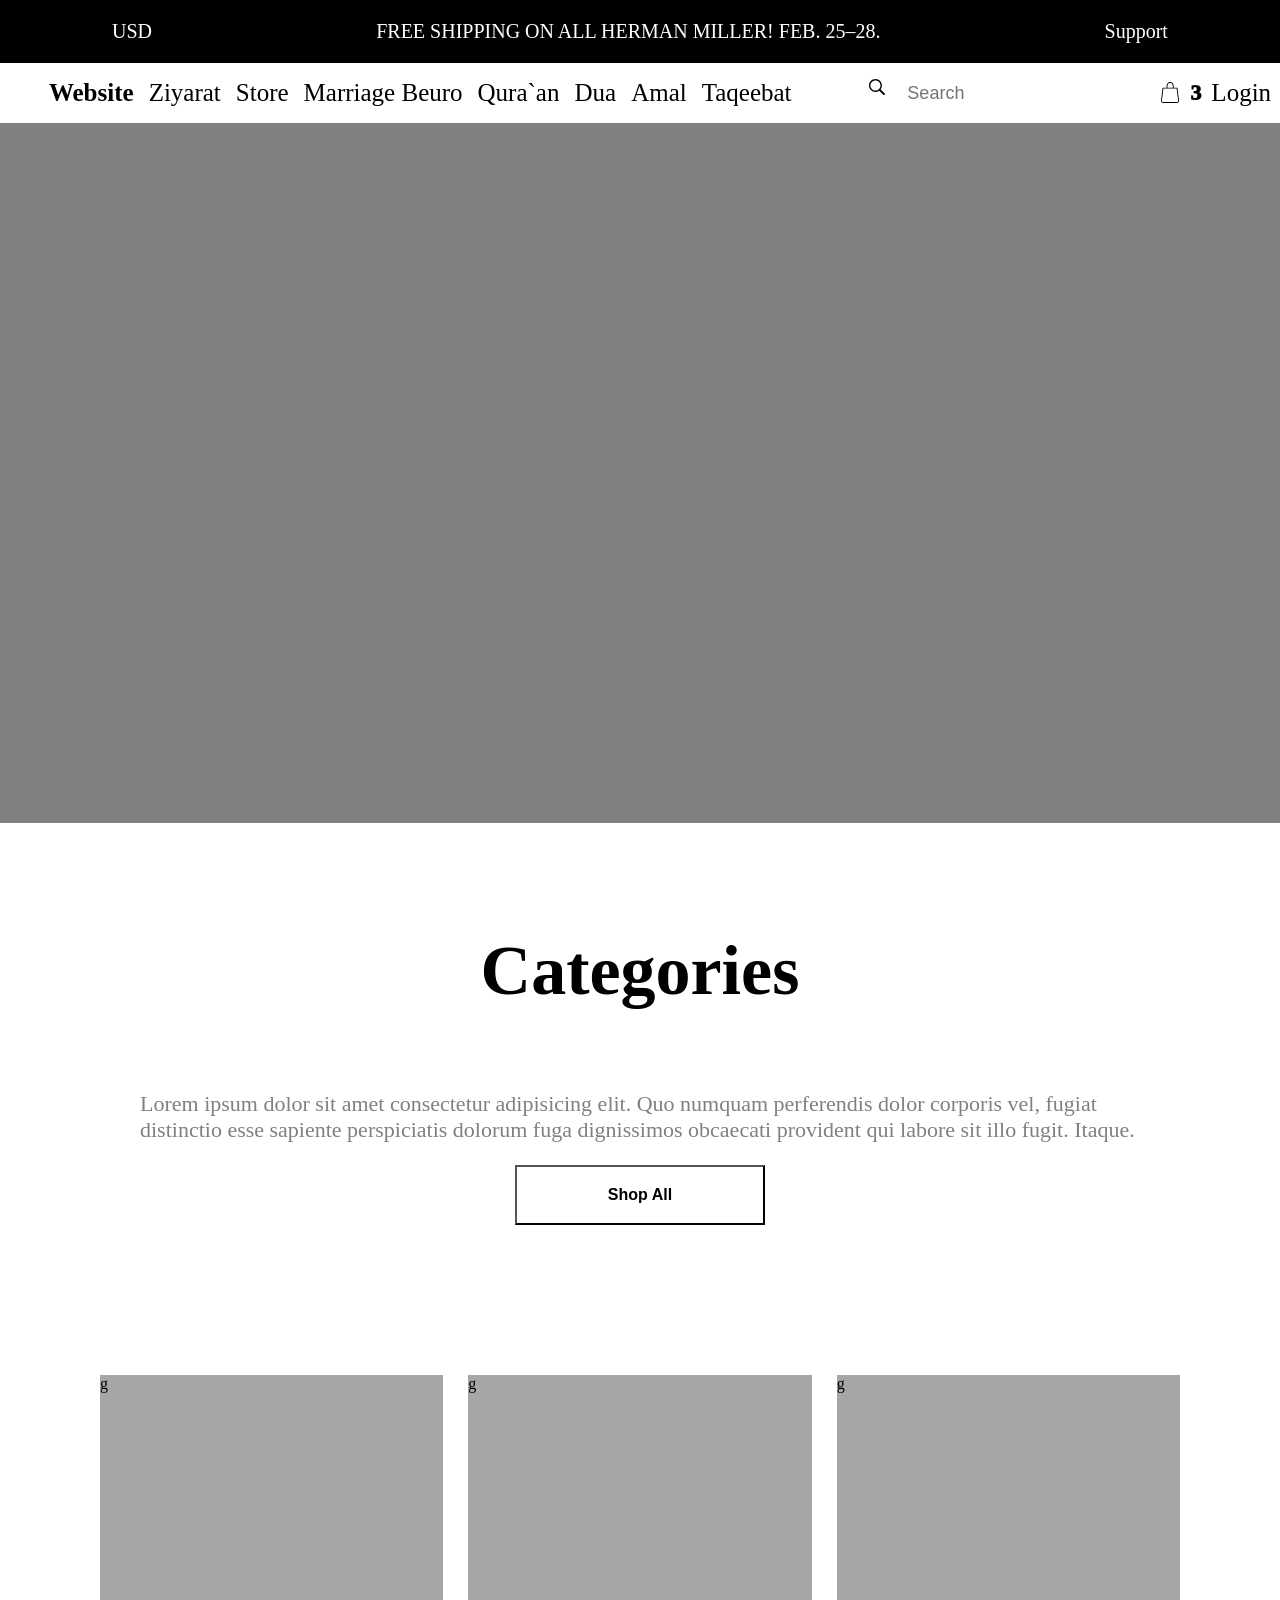
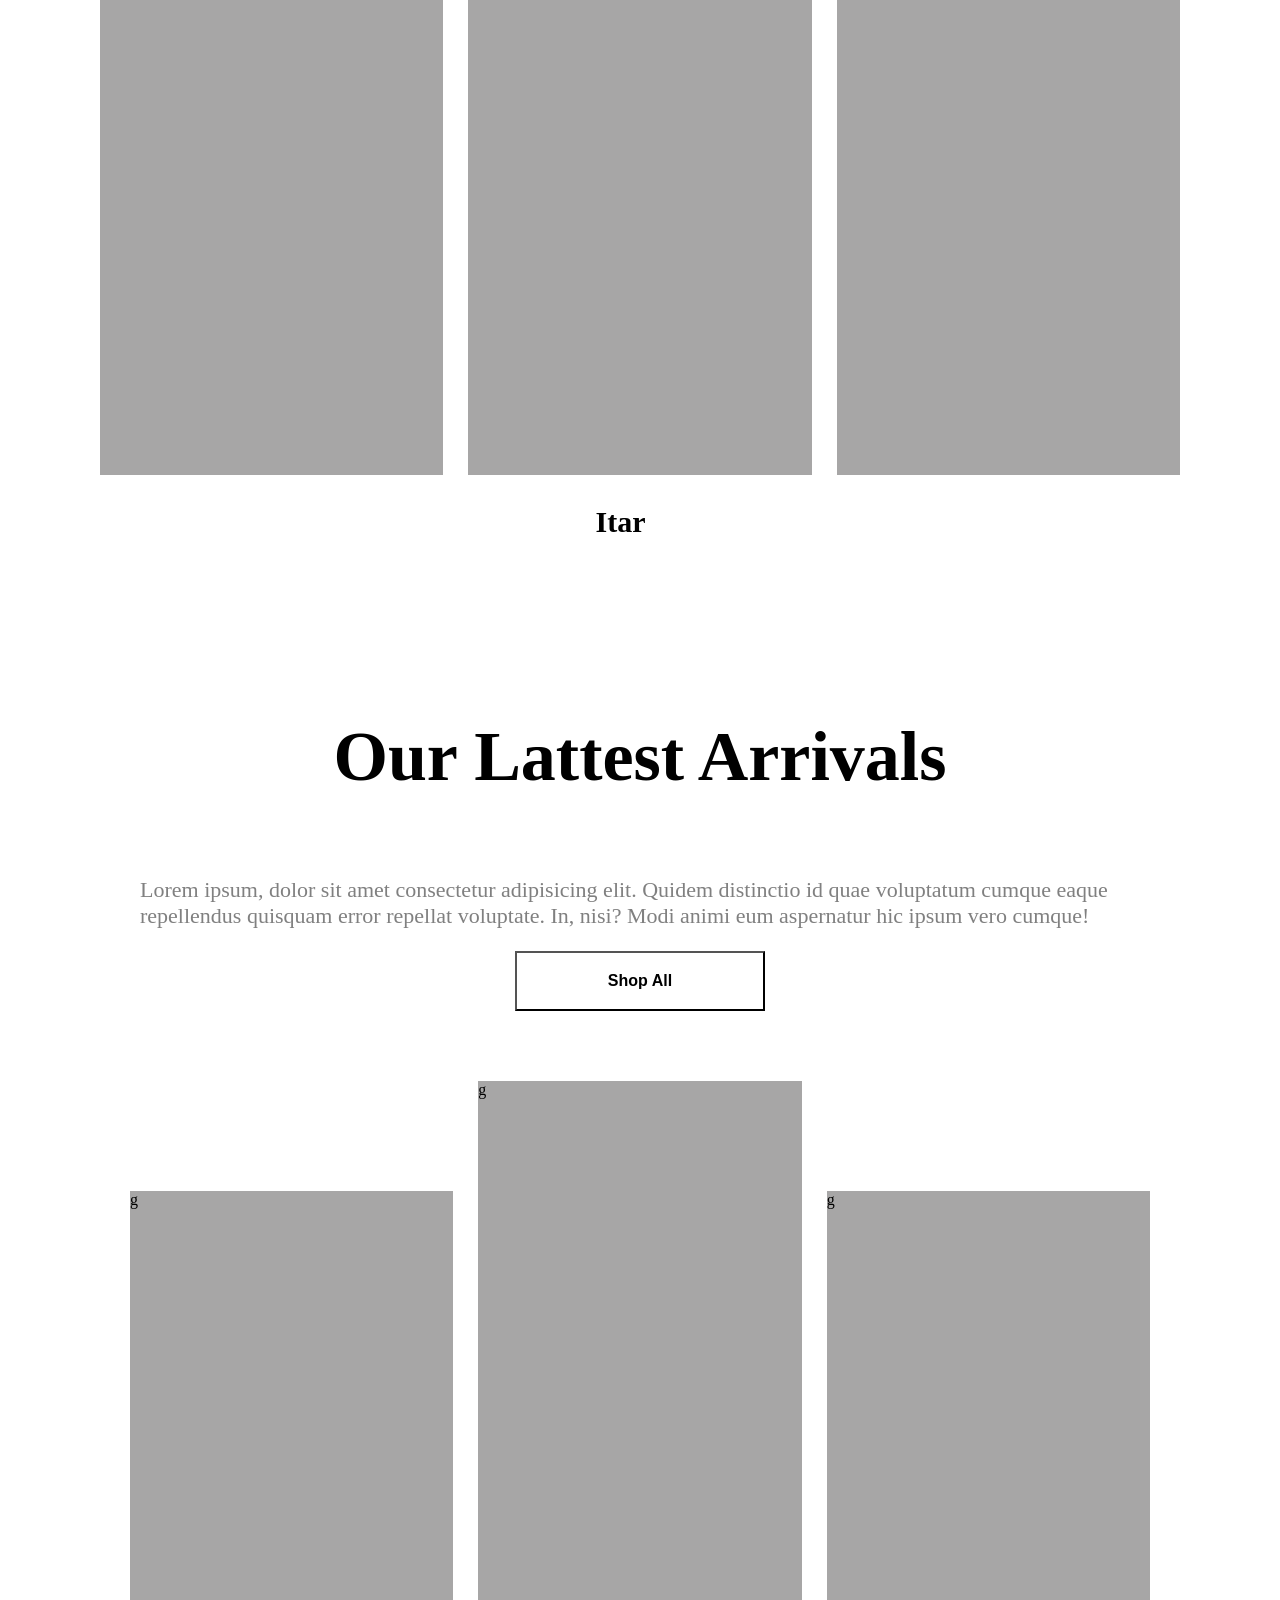
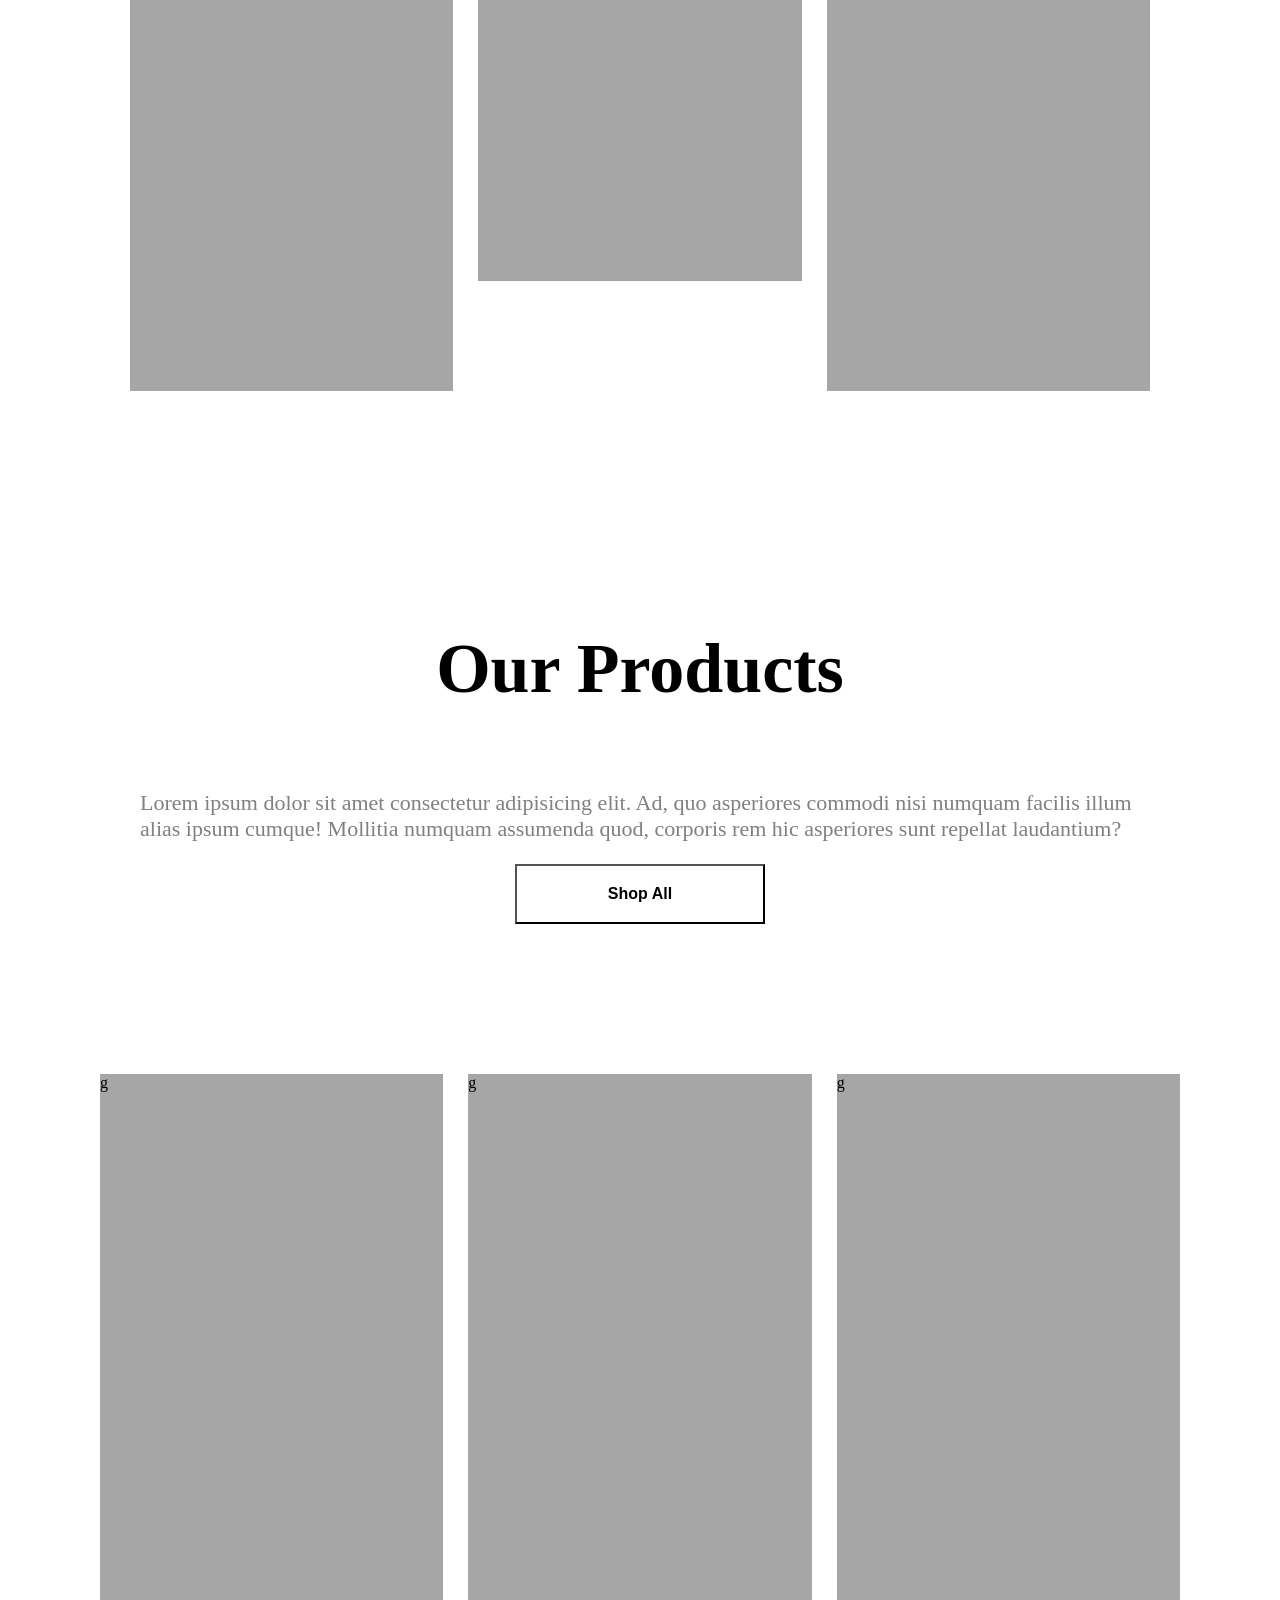
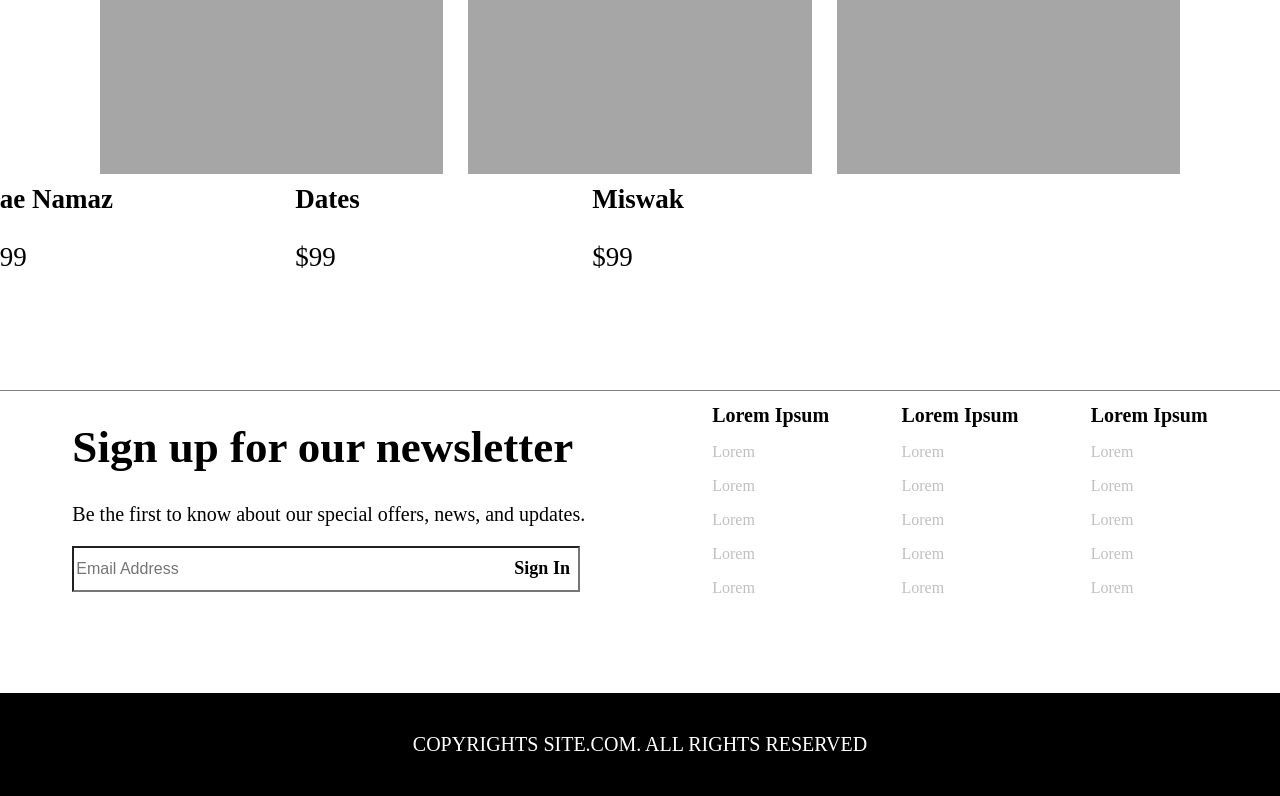
<file: index.html>
<!DOCTYPE html>
<html lang="en">
<head>
    <meta charset="UTF-8">
    <meta name="viewport" content="width=device-width, initial-scale=1.0">
    <title>Document</title>
    <link rel="stylesheet" href="style.css">
</head>
<body>
    <header>
        <div class="head">
            <p>USD</p>
            <p>FREE SHIPPING ON ALL HERMAN MILLER! FEB. 25–28. </p>
            <p>Support</p>
        </div>
        <nav>
            <ul>
                <div class="menu">
                    <a href="index.html"><span style="font-weight: bolder;">Website</span></a>
                    <a href="*">Ziyarat</a>
                    <a href="shop.html">Store</a>
                    <a href="productpage.html">Marriage Beuro</a>
                    <a href="*">Qura`an</a>
                    <a href="*">Dua</a>
                    <a href="*">Amal</a>
                    <a href="*">Taqeebat</a>
                </div>
                <div class="gapnav">
                    <svg width="16" height="16" viewBox="0 0 16 16" fill="none" xmlns="http://www.w3.org/2000/svg">
                        <path fill-rule="evenodd" clip-rule="evenodd" d="M14.9143 16C15.4613 16 15.8485 15.5792 15.8485 15.0405C15.8485 14.788 15.7643 14.5439 15.5792 14.3672L11.6149 10.3945C12.4482 9.30037 12.9448 7.94529 12.9448 6.47238C12.9448 2.91215 10.0326 0 6.47238 0C2.92057 0 0 2.90373 0 6.47238C0 10.0326 2.91215 12.9448 6.47238 12.9448C7.87796 12.9448 9.17412 12.4903 10.2346 11.7328L14.2241 15.7223C14.4093 15.9074 14.6533 16 14.9143 16ZM6.47238 11.5476C3.6949 11.5476 1.39716 9.24987 1.39716 6.47238C1.39716 3.6949 3.6949 1.39716 6.47238 1.39716C9.24987 1.39716 11.5476 3.6949 11.5476 6.47238C11.5476 9.24987 9.24987 11.5476 6.47238 11.5476Z" fill="black"/>
                    </svg>
                    <input type="text" placeholder="Search">

                    <div class="card">
                    <svg width="19" height="22" viewBox="0 0 19 22" fill="none" xmlns="http://www.w3.org/2000/svg">
                        <path d="M18.0178 18.4938L16.4885 6.0293C16.4428 5.8043 16.2635 5.625 16.0385 5.625H12.7531V4.36464C12.7531 1.75428 11.3135 0 9.15313 0C6.99277 0 5.55313 1.75428 5.55313 4.36464V5.625H1.99885C1.77385 5.625 1.59455 5.8043 1.54885 6.0293L0.0195675 18.4938C-0.0700815 19.1231 0.154918 19.7981 0.559207 20.2481C0.963505 20.7438 1.59457 21.0128 2.22385 21.0128H15.7697C16.399 21.0128 17.0301 20.7421 17.4344 20.2481C17.8826 19.7999 18.1076 19.1249 18.018 18.4938H18.0178ZM6.45322 4.4084C6.45322 2.78768 7.17394 0.943757 9.15322 0.943757C11.1325 0.943757 11.8532 2.78948 11.8532 4.4084V5.66876H6.45322V4.4084ZM16.8032 19.6643C16.5325 19.935 16.1739 20.1143 15.8136 20.1143H2.22403C1.81973 20.1143 1.45939 19.935 1.23439 19.6643C1.00939 19.3936 0.874037 18.9893 0.919739 18.585L2.40334 6.56867H15.6324L17.1178 18.6291C17.1635 18.9895 17.0282 19.3938 16.8032 19.6645L16.8032 19.6643Z" fill="black"/>
                    </svg>  
                    <p>3</p>
                    <a href="*">Login</a>
                    </div>

                </div>
            </ul>
        </nav>
    </header>
    <main>
        
    </main>
    <section>
        <div class="secCategories">
            <h1>Categories</h1>
        <p>Lorem ipsum dolor sit amet consectetur adipisicing elit. Quo numquam perferendis dolor corporis vel, fugiat distinctio esse sapiente perspiciatis dolorum fuga dignissimos obcaecati provident qui labore sit illo fugit. Itaque.</p>
        <button>Shop All</button>
        </div>
        <div class="grid1">
            <div class="boxgridf">g</div>
            <div class="boxgrids">g</div>
            <div class="boxgridt">g</div>
        </div>
        <div class="gridalts">
            <label>Food</label>
            <label>Itar</label>
            <label>Tasbeeh</label>
        </div>
        <div class="secArrivals">
            <h1>Our Lattest Arrivals</h1>
            <p>Lorem ipsum, dolor sit amet consectetur adipisicing elit. Quidem distinctio id quae voluptatum cumque eaque repellendus quisquam error repellat voluptate. In, nisi? Modi animi eum aspernatur hic ipsum vero cumque!</p>
            <button>Shop All</button>
        </div>
        <div class="grid2">
            <div class="container">g</div>
            <div class="containertop">g</div>
            <div class="container">g</div>
        </div>
        <div class="secProducts">
            <h1>Our Products</h1>
            <p>Lorem ipsum dolor sit amet consectetur adipisicing elit. Ad, quo asperiores commodi nisi numquam facilis illum alias ipsum cumque! Mollitia numquam assumenda quod, corporis rem hic asperiores sunt repellat laudantium?</p>
            <button>Shop All</button>
        </div>
        <div class="grid3">
            <div class="boxgridf-second">g</div>
            <div class="boxgrids-second">g</div>
            <div class="boxgridt-second">g</div>
        </div>
        <div class="gridalts-second">
            <div class="altfirst">
                <label>Jae Namaz</label>
                <p>$99</p>
            </div>
            <div class="altsecond">
                <label>Dates</label>
                <p>$99</p>
            </div>
            <div class="altthird">
                <label>Miswak</label>
                <p>$99</p>
            </div>
        </div>
    </section>
    <footer>
        <div class="footerlayer">
            <div class="footergridsection">
                <h1>Sign up for our newsletter</h1>
                <p>Be the first to know about our special offers, news, and updates.</p>
                <input type="text" placeholder="Email Address">
                <span class="signin">Sign In</span>
            </div>
            <div class="Loremcolum1">
                <h1>Lorem Ipsum</h1>
                <p>Lorem</p>
                <p>Lorem</p>
                <p>Lorem</p>
                <p>Lorem</p>
                <p>Lorem</p>
            </div>
            <div class="Loremcolum2">
                <h1>Lorem Ipsum</h1>
                <p>Lorem</p>
                <p>Lorem</p>
                <p>Lorem</p>
                <p>Lorem</p>
                <p>Lorem</p>
            </div>
            <div class="Loremcolum3">
                <h1>Lorem Ipsum</h1>
                <p>Lorem</p>
                <p>Lorem</p>
                <p>Lorem</p>
                <p>Lorem</p>
                <p>Lorem</p>
            </div>
        </div>
        <div class="footerendlayer">
            <p>COPYRIGHTS SITE.COM. ALL RIGHTS RESERVED</p>
        </div>
    </footer>
</body>
</html>
</file>
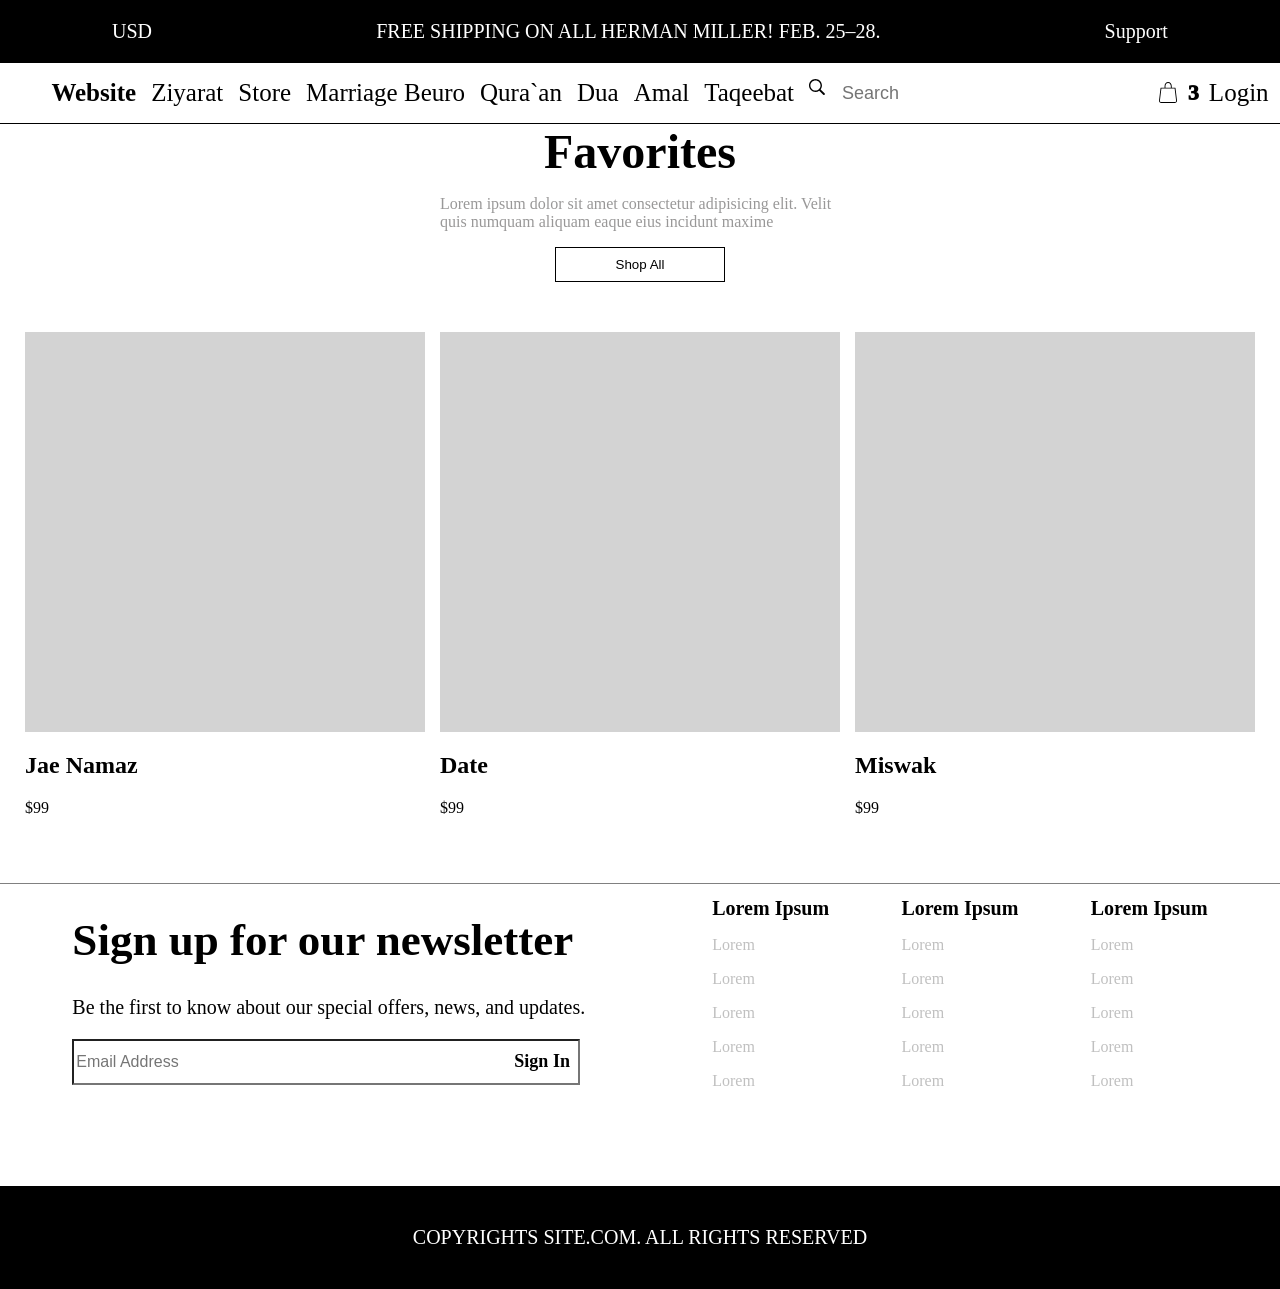
<file: favorites.html>
<!DOCTYPE html>
<html lang="en">
<head>
    <meta charset="UTF-8">
    <meta name="viewport" content="width=device-width, initial-scale=1.0">
    <title>Document</title>
    <link rel="stylesheet" href="favorites.css">
</head>
<body>
    <header>
        <div class="head">
            <p>USD</p>
            <p>FREE SHIPPING ON ALL HERMAN MILLER! FEB. 25–28. </p>
            <p>Support</p>
        </div>
        <nav>
            <ul>
                <div class="menu">
                    <a href="index.html"><span style="font-weight: bolder;">Website</span></a>
                    <a href="*">Ziyarat</a>
                    <a href="shop.html">Store</a>
                    <a href="productpage.html">Marriage Beuro</a>
                    <a href="*">Qura`an</a>
                    <a href="*">Dua</a>
                    <a href="*">Amal</a>
                    <a href="*">Taqeebat</a>
                    <svg width="16" height="16" viewBox="0 0 16 16" fill="none" xmlns="http://www.w3.org/2000/svg">
                        <path fill-rule="evenodd" clip-rule="evenodd" d="M14.9143 16C15.4613 16 15.8485 15.5792 15.8485 15.0405C15.8485 14.788 15.7643 14.5439 15.5792 14.3672L11.6149 10.3945C12.4482 9.30037 12.9448 7.94529 12.9448 6.47238C12.9448 2.91215 10.0326 0 6.47238 0C2.92057 0 0 2.90373 0 6.47238C0 10.0326 2.91215 12.9448 6.47238 12.9448C7.87796 12.9448 9.17412 12.4903 10.2346 11.7328L14.2241 15.7223C14.4093 15.9074 14.6533 16 14.9143 16ZM6.47238 11.5476C3.6949 11.5476 1.39716 9.24987 1.39716 6.47238C1.39716 3.6949 3.6949 1.39716 6.47238 1.39716C9.24987 1.39716 11.5476 3.6949 11.5476 6.47238C11.5476 9.24987 9.24987 11.5476 6.47238 11.5476Z" fill="black"/>
                    </svg>
                    <input type="text" placeholder="Search">
                </div>
                <div class="gapnav">
                    <div class="card">
                    <svg width="19" height="22" viewBox="0 0 19 22" fill="none" xmlns="http://www.w3.org/2000/svg">
                        <path d="M18.0178 18.4938L16.4885 6.0293C16.4428 5.8043 16.2635 5.625 16.0385 5.625H12.7531V4.36464C12.7531 1.75428 11.3135 0 9.15313 0C6.99277 0 5.55313 1.75428 5.55313 4.36464V5.625H1.99885C1.77385 5.625 1.59455 5.8043 1.54885 6.0293L0.0195675 18.4938C-0.0700815 19.1231 0.154918 19.7981 0.559207 20.2481C0.963505 20.7438 1.59457 21.0128 2.22385 21.0128H15.7697C16.399 21.0128 17.0301 20.7421 17.4344 20.2481C17.8826 19.7999 18.1076 19.1249 18.018 18.4938H18.0178ZM6.45322 4.4084C6.45322 2.78768 7.17394 0.943757 9.15322 0.943757C11.1325 0.943757 11.8532 2.78948 11.8532 4.4084V5.66876H6.45322V4.4084ZM16.8032 19.6643C16.5325 19.935 16.1739 20.1143 15.8136 20.1143H2.22403C1.81973 20.1143 1.45939 19.935 1.23439 19.6643C1.00939 19.3936 0.874037 18.9893 0.919739 18.585L2.40334 6.56867H15.6324L17.1178 18.6291C17.1635 18.9895 17.0282 19.3938 16.8032 19.6645L16.8032 19.6643Z" fill="black"/>
                    </svg>  
                    <p>3</p>
                    <a href="*">Login</a>
                    </div>

                </div>
            </ul>
        </nav>
    </header>
    <section>
        <div class="headlabel">
            <h1>Favorites</h1>
             <p>Lorem ipsum dolor sit amet consectetur adipisicing elit. Velit quis numquam aliquam eaque eius incidunt maxime</p>
            <button>Shop All</button>
        </div>
        <div class="content-container">
            <div class="content-block-first">
                <div class="block1"></div>
                <h1>Jae Namaz</h1>
                <p>$99</p>
            </div>
            <div class="content-block-second">
                <div class="block2"></div>
                <h1>Date</h1>
                <p>$99</p>
            </div>
            <div class="conten-block-third">
                <div class="block3"></div>
                <h1>Miswak</h1>
                <p>$99</p>
            </div>
        </div>
    </section>
    <footer>
        <div class="footerlayer">
            <div class="footergridsection">
                <h1>Sign up for our newsletter</h1>
                <p>Be the first to know about our special offers, news, and updates.</p>
                <input type="text" placeholder="Email Address">
                <span class="signin">Sign In</span>
            </div>
            <div class="Loremcolum1">
                <h1>Lorem Ipsum</h1>
                <p>Lorem</p>
                <p>Lorem</p>
                <p>Lorem</p>
                <p>Lorem</p>
                <p>Lorem</p>
            </div>
            <div class="Loremcolum2">
                <h1>Lorem Ipsum</h1>
                <p>Lorem</p>
                <p>Lorem</p>
                <p>Lorem</p>
                <p>Lorem</p>
                <p>Lorem</p>
            </div>
            <div class="Loremcolum3">
                <h1>Lorem Ipsum</h1>
                <p>Lorem</p>
                <p>Lorem</p>
                <p>Lorem</p>
                <p>Lorem</p>
                <p>Lorem</p>
            </div>
        </div>
        <div class="footerendlayer">
            <p>COPYRIGHTS SITE.COM. ALL RIGHTS RESERVED</p>
        </div>
    </footer>
</body>
</html>
</file>
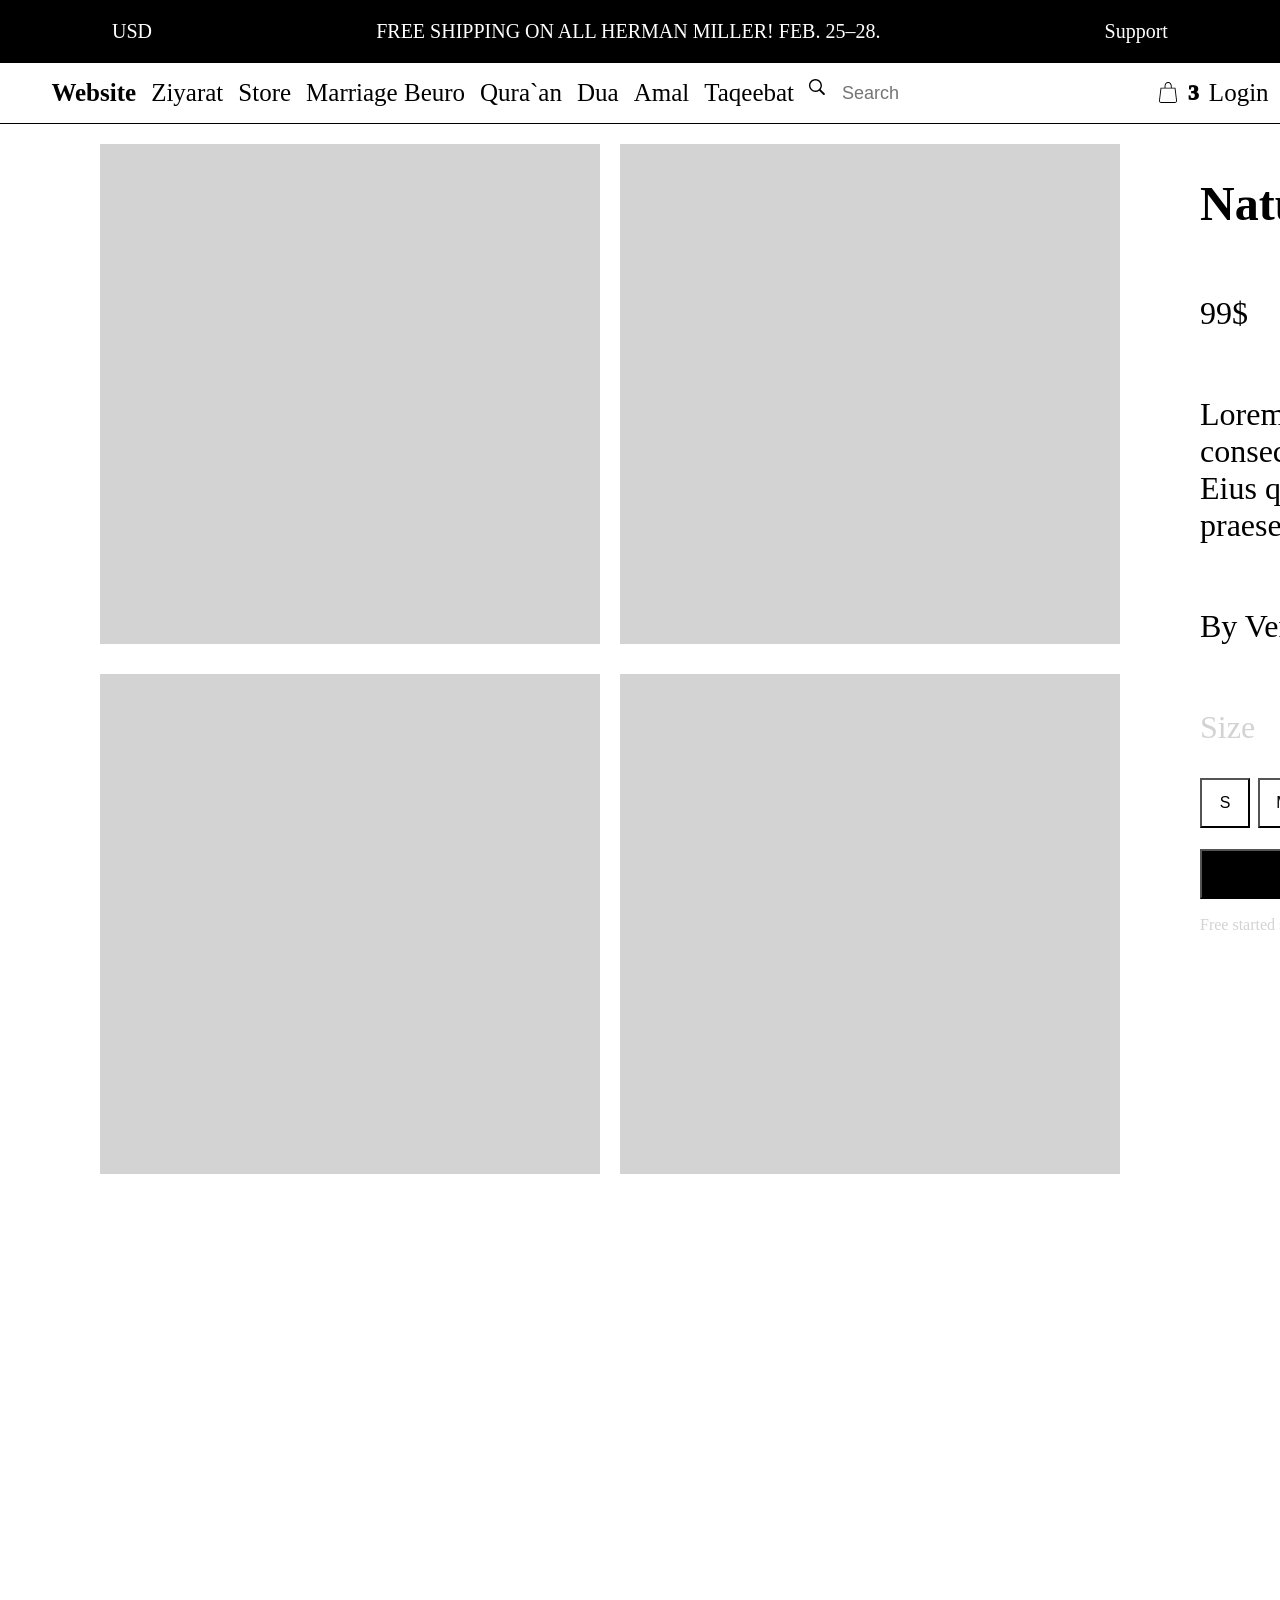
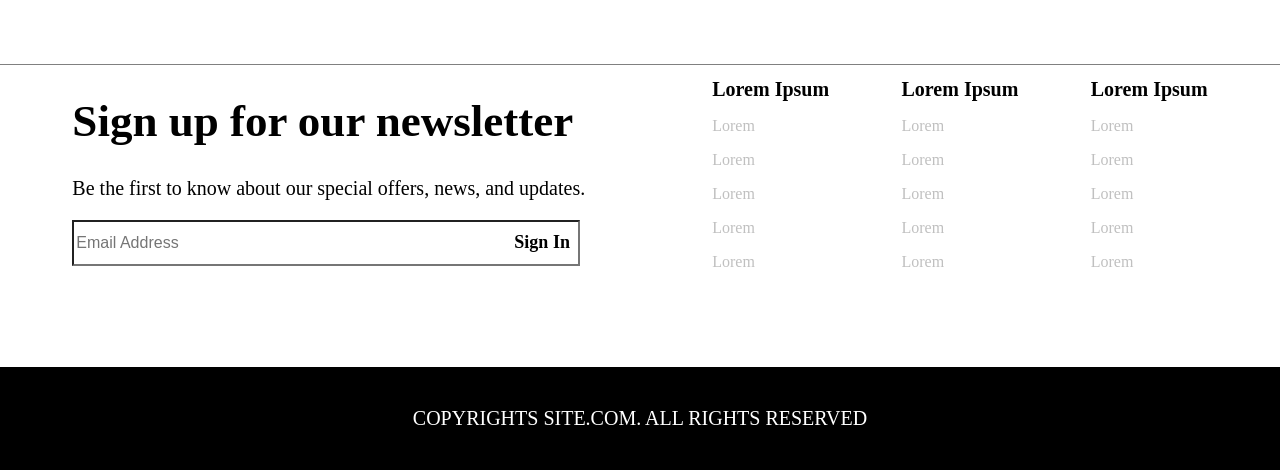
<file: productpage.html>
<!DOCTYPE html>
<html lang="en">
<head>
    <meta charset="UTF-8">
    <meta name="viewport" content="width=device-width, initial-scale=1.0">
    <title>Document</title>
    <link rel="stylesheet" href="productpage.css">
</head>
<body>
    <header>
        <div class="head">
            <p>USD</p>
            <p>FREE SHIPPING ON ALL HERMAN MILLER! FEB. 25–28. </p>
            <p>Support</p>
        </div>
        <nav>
            <ul>
                <div class="menu">
                    <a href="index.html"><span style="font-weight: bolder;">Website</span></a>
                    <a href="*">Ziyarat</a>
                    <a href="shop.html">Store</a>
                    <a href="productpage.html">Marriage Beuro</a>
                    <a href="*">Qura`an</a>
                    <a href="*">Dua</a>
                    <a href="*">Amal</a>
                    <a href="*">Taqeebat</a>
                    <svg width="16" height="16" viewBox="0 0 16 16" fill="none" xmlns="http://www.w3.org/2000/svg">
                        <path fill-rule="evenodd" clip-rule="evenodd" d="M14.9143 16C15.4613 16 15.8485 15.5792 15.8485 15.0405C15.8485 14.788 15.7643 14.5439 15.5792 14.3672L11.6149 10.3945C12.4482 9.30037 12.9448 7.94529 12.9448 6.47238C12.9448 2.91215 10.0326 0 6.47238 0C2.92057 0 0 2.90373 0 6.47238C0 10.0326 2.91215 12.9448 6.47238 12.9448C7.87796 12.9448 9.17412 12.4903 10.2346 11.7328L14.2241 15.7223C14.4093 15.9074 14.6533 16 14.9143 16ZM6.47238 11.5476C3.6949 11.5476 1.39716 9.24987 1.39716 6.47238C1.39716 3.6949 3.6949 1.39716 6.47238 1.39716C9.24987 1.39716 11.5476 3.6949 11.5476 6.47238C11.5476 9.24987 9.24987 11.5476 6.47238 11.5476Z" fill="black"/>
                    </svg>
                    <input type="text" placeholder="Search">
                </div>
                <div class="gapnav">
                    <div class="card">
                    <svg width="19" height="22" viewBox="0 0 19 22" fill="none" xmlns="http://www.w3.org/2000/svg">
                        <path d="M18.0178 18.4938L16.4885 6.0293C16.4428 5.8043 16.2635 5.625 16.0385 5.625H12.7531V4.36464C12.7531 1.75428 11.3135 0 9.15313 0C6.99277 0 5.55313 1.75428 5.55313 4.36464V5.625H1.99885C1.77385 5.625 1.59455 5.8043 1.54885 6.0293L0.0195675 18.4938C-0.0700815 19.1231 0.154918 19.7981 0.559207 20.2481C0.963505 20.7438 1.59457 21.0128 2.22385 21.0128H15.7697C16.399 21.0128 17.0301 20.7421 17.4344 20.2481C17.8826 19.7999 18.1076 19.1249 18.018 18.4938H18.0178ZM6.45322 4.4084C6.45322 2.78768 7.17394 0.943757 9.15322 0.943757C11.1325 0.943757 11.8532 2.78948 11.8532 4.4084V5.66876H6.45322V4.4084ZM16.8032 19.6643C16.5325 19.935 16.1739 20.1143 15.8136 20.1143H2.22403C1.81973 20.1143 1.45939 19.935 1.23439 19.6643C1.00939 19.3936 0.874037 18.9893 0.919739 18.585L2.40334 6.56867H15.6324L17.1178 18.6291C17.1635 18.9895 17.0282 19.3938 16.8032 19.6645L16.8032 19.6643Z" fill="black"/>
                    </svg>  
                    <p>3</p>
                    <a href="*">Login</a>
                    </div>

                </div>
            </ul>
        </nav>
    </header>
    <main>
        <div class="content-container">
            <div class="content-section-first">
                <div class="contentblock1"></div>
                <div class="contentblock2"></div>
                <div class="contentblock3"></div>
                <div class="contentblock4"></div>
            </div>
            <div class="content-section-second">
                <div class="contentsecondlabel">
                    <h1>Natural Honey Bottle</h1>
                    <svg width="29" height="26" viewBox="0 0 29 26" fill="none" xmlns="http://www.w3.org/2000/svg">
                        <path d="M7.31834 7.61032e-05C5.44357 7.61032e-05 3.5688 0.757112 2.14083 2.25633C-0.715093 5.25475 -0.712129 10.0729 2.14083 13.0745L14.1583 25.7213C14.2296 25.7985 14.3305 25.843 14.4374 25.843C14.5428 25.843 14.6437 25.7985 14.7165 25.7213C18.7274 21.5102 22.7352 17.2975 26.7457 13.0863C29.6017 10.0879 29.6017 5.26669 26.7457 2.26811C23.8898 -0.730474 19.2468 -0.730322 16.3907 2.26811L14.4432 4.29875L12.4957 2.25625C11.0678 0.757036 9.19301 0 7.31824 0L7.31834 7.61032e-05ZM7.31834 0.74822C8.98825 0.74822 10.6626 1.4266 11.9498 2.77886L14.1704 5.11822C14.2417 5.19541 14.3426 5.23994 14.4495 5.23994C14.5549 5.23994 14.6558 5.19541 14.7285 5.11822L16.9373 2.79072C19.5127 0.086184 23.6124 0.086184 26.188 2.79072C28.7634 5.49526 28.7634 9.85948 26.188 12.5639C22.2721 16.6755 18.3593 20.7902 14.4437 24.9022L2.69946 12.5522C0.127048 9.84466 0.124084 5.48226 2.69946 2.77894C3.9864 1.42667 5.6489 0.748296 7.31874 0.748296L7.31834 0.74822Z" fill="black"/>
                    </svg>
                    <svg width="32" height="32" viewBox="0 0 32 32" fill="none" xmlns="http://www.w3.org/2000/svg">
                        <path d="M28.2563 15.4569C27.9551 15.4569 27.7126 15.7006 27.7126 16.0006V27.7133H4.28762V4.28829H16.0003C16.3015 4.28829 16.544 4.04454 16.544 3.74455C16.544 3.4433 16.3003 3.20081 16.0003 3.20081H3.74394C3.44269 3.20081 3.2002 3.44456 3.2002 3.74455V28.2572C3.2002 28.5584 3.44395 28.8009 3.74394 28.8009H28.2566C28.5578 28.8009 28.8003 28.5572 28.8003 28.2572V16.0009C28.8003 15.6996 28.5566 15.4571 28.2566 15.4571L28.2563 15.4569Z" fill="black"/>
                        <path d="M28.4637 3.24132C28.3962 3.21632 28.3262 3.20007 28.2562 3.20007H20.9026C20.6013 3.20007 20.3589 3.44382 20.3589 3.74382C20.3589 4.04507 20.6026 4.28756 20.9026 4.28756H26.9413L15.6162 15.6162C15.405 15.8275 15.405 16.1725 15.6162 16.3875C15.7212 16.4925 15.8625 16.5475 15.9999 16.5475C16.1374 16.5475 16.2787 16.4925 16.3837 16.3875L27.7123 5.05883V11.0975C27.7123 11.3988 27.9561 11.6413 28.2561 11.6413C28.5573 11.6413 28.7998 11.3975 28.7998 11.0975V3.74395C28.7998 3.67395 28.7836 3.60269 28.7586 3.53644C28.7036 3.40519 28.5948 3.29644 28.4636 3.24144L28.4637 3.24132Z" fill="black"/>
                    </svg>
                </div>
                <div class="salecard1">
                    <p>99$</p>
                </div>
                <div class="salecard2">
                    <p>Lorem ipsum dolor, sit amet consectetur adipisicing elit. Eius quibusdam non similique praesentium</p>
                </div>
                <div class="salecard3">
                    <p>By Vendor Name</p>
                </div>
                <div class="sizebuttons">
                    <p>Size</p>
                    <button>S</button>
                    <button>M</button>
                    <button>L</button>
                </div>
                <div class="addtocart">
                    <button>Add to Cart - 188$</button>
                    <label>- 1 +</label>
                    <span class="signin">Quanity</span>
                </div>
                <div class="lastlabel">
                    <p>Free started shipping</p>
                    <p><span style="text-decoration:underline;">Free Returns</span></p>
                </div>
            </div>
        </div>
    </main>
    <footer>
        <div class="footerlayer">
            <div class="footergridsection">
                <h1>Sign up for our newsletter</h1>
                <p>Be the first to know about our special offers, news, and updates.</p>
                <input type="text" placeholder="Email Address">
                <span class="signin">Sign In</span>
            </div>
            <div class="Loremcolum1">
                <h1>Lorem Ipsum</h1>
                <p>Lorem</p>
                <p>Lorem</p>
                <p>Lorem</p>
                <p>Lorem</p>
                <p>Lorem</p>
            </div>
            <div class="Loremcolum2">
                <h1>Lorem Ipsum</h1>
                <p>Lorem</p>
                <p>Lorem</p>
                <p>Lorem</p>
                <p>Lorem</p>
                <p>Lorem</p>
            </div>
            <div class="Loremcolum3">
                <h1>Lorem Ipsum</h1>
                <p>Lorem</p>
                <p>Lorem</p>
                <p>Lorem</p>
                <p>Lorem</p>
                <p>Lorem</p>
            </div>
        </div>
        <div class="footerendlayer">
            <p>COPYRIGHTS SITE.COM. ALL RIGHTS RESERVED</p>
        </div>
    </footer>
</body>
</html>
</file>
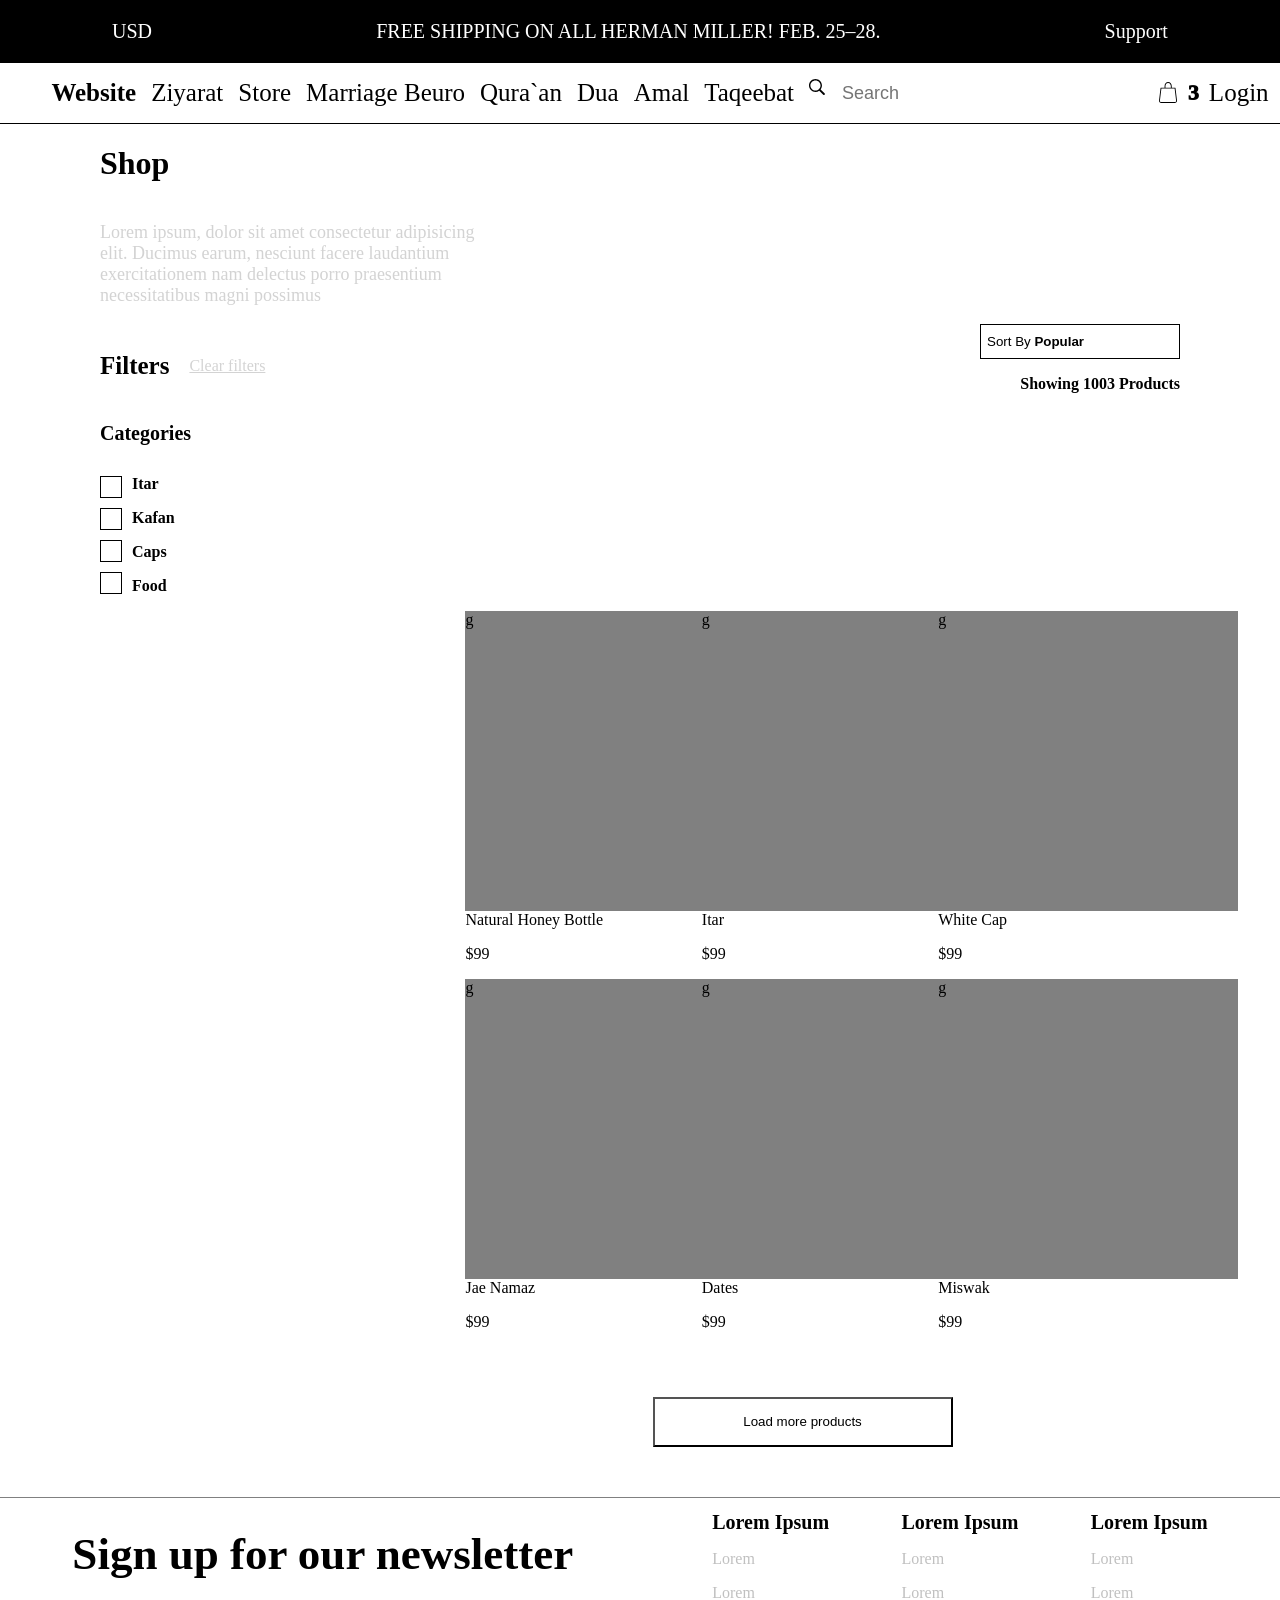
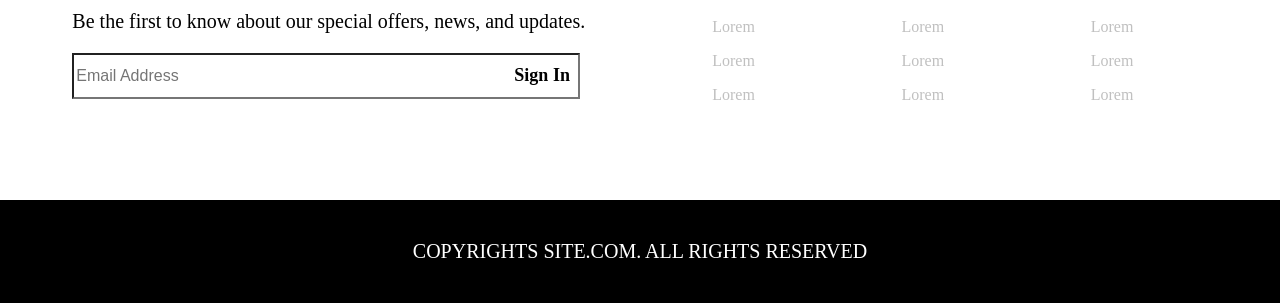
<file: shop.html>
<!DOCTYPE html>
<html lang="en">
<head>
    <meta charset="UTF-8">
    <meta http-equiv="X-UA-Compatible" content="IE=edge">
    <meta name="viewport" content="width=device-width, initial-scale=1.0">
    <title>Document</title>
    <link rel="stylesheet" href="shop.css">
</head>
<body>
    <header>
        <div class="head">
            <p>USD</p>
            <p>FREE SHIPPING ON ALL HERMAN MILLER! FEB. 25–28. </p>
            <p>Support</p>
        </div>
        <nav>
            <ul>
                <div class="menu">
                    <a href="index.html"><span style="font-weight: bolder;">Website</span></a>
                    <a href="*">Ziyarat</a>
                    <a href="shop.html">Store</a>
                    <a href="productpage.html">Marriage Beuro</a>
                    <a href="*">Qura`an</a>
                    <a href="*">Dua</a>
                    <a href="*">Amal</a>
                    <a href="*">Taqeebat</a>
                    <svg width="16" height="16" viewBox="0 0 16 16" fill="none" xmlns="http://www.w3.org/2000/svg">
                        <path fill-rule="evenodd" clip-rule="evenodd" d="M14.9143 16C15.4613 16 15.8485 15.5792 15.8485 15.0405C15.8485 14.788 15.7643 14.5439 15.5792 14.3672L11.6149 10.3945C12.4482 9.30037 12.9448 7.94529 12.9448 6.47238C12.9448 2.91215 10.0326 0 6.47238 0C2.92057 0 0 2.90373 0 6.47238C0 10.0326 2.91215 12.9448 6.47238 12.9448C7.87796 12.9448 9.17412 12.4903 10.2346 11.7328L14.2241 15.7223C14.4093 15.9074 14.6533 16 14.9143 16ZM6.47238 11.5476C3.6949 11.5476 1.39716 9.24987 1.39716 6.47238C1.39716 3.6949 3.6949 1.39716 6.47238 1.39716C9.24987 1.39716 11.5476 3.6949 11.5476 6.47238C11.5476 9.24987 9.24987 11.5476 6.47238 11.5476Z" fill="black"/>
                    </svg>
                    <input type="text" placeholder="Search">
                </div>
                <div class="gapnav">
                    <div class="card">
                    <svg width="19" height="22" viewBox="0 0 19 22" fill="none" xmlns="http://www.w3.org/2000/svg">
                        <path d="M18.0178 18.4938L16.4885 6.0293C16.4428 5.8043 16.2635 5.625 16.0385 5.625H12.7531V4.36464C12.7531 1.75428 11.3135 0 9.15313 0C6.99277 0 5.55313 1.75428 5.55313 4.36464V5.625H1.99885C1.77385 5.625 1.59455 5.8043 1.54885 6.0293L0.0195675 18.4938C-0.0700815 19.1231 0.154918 19.7981 0.559207 20.2481C0.963505 20.7438 1.59457 21.0128 2.22385 21.0128H15.7697C16.399 21.0128 17.0301 20.7421 17.4344 20.2481C17.8826 19.7999 18.1076 19.1249 18.018 18.4938H18.0178ZM6.45322 4.4084C6.45322 2.78768 7.17394 0.943757 9.15322 0.943757C11.1325 0.943757 11.8532 2.78948 11.8532 4.4084V5.66876H6.45322V4.4084ZM16.8032 19.6643C16.5325 19.935 16.1739 20.1143 15.8136 20.1143H2.22403C1.81973 20.1143 1.45939 19.935 1.23439 19.6643C1.00939 19.3936 0.874037 18.9893 0.919739 18.585L2.40334 6.56867H15.6324L17.1178 18.6291C17.1635 18.9895 17.0282 19.3938 16.8032 19.6645L16.8032 19.6643Z" fill="black"/>
                    </svg>  
                    <p>3</p>
                    <a href="*">Login</a>
                    </div>

                </div>
            </ul>
        </nav>
    </header>
    <main>
        <div class="shophat">
            <h1>Shop</h1>
            <p>Lorem ipsum, dolor sit amet consectetur adipisicing elit. Ducimus earum, nesciunt facere laudantium exercitationem nam delectus porro praesentium necessitatibus magni possimus</p>
        </div>
        <div class="filters">
            <div class="filterlabel">
                <h1>Filters</h1>
                <p>Clear filters</p>
            </div>
            <div class="sortbutton">
                <button>Sort By <span style="font-weight:bolder;">Popular</button>
                    <p>Showing 1003 Products</p>
            </div>
        </div>
        <div class="categorieslabel"><h1>Categories</h1></div>
        <div class="categories">
            <div class="square-container">
                <div class="micro-square1"></div>
                <div class="micro-square2"></div>
                <div class="micro-square3"></div>
                <div class="micro-square4"></div>
            </div>
            <div class="labelcontainer">
                <p>Itar</p>
                <p>Kafan</p>
                <p>Caps</p>
                <p>Food</p>
            </div>
        </div>
        <div class="shopcontent">
            <div class="content1">
                <div class="contentsquare1">g</div>
                <label>Natural Honey Bottle</label>
                <p>$99</p>
            </div>
            <div class="content2">
                <div class="contentsquare2">g</div>
                <label>Itar</label>
                <p>$99</p>
            </div>
            <div class="content3">
                <div class="contentsquare3">g</div>
                <label>White Cap</label>
                <p>$99</p>
            </div>
            <div class="content4">
                <div class="contentsquare4">g</div>
                <label>Jae Namaz</label>
                <p>$99</p>
            </div>
            <div class="content5">
                <div class="contentsquare5">g</div>
                <label>Dates</label>
                <p>$99</p>
            </div>
            <div class="content6">
                <div class="contentsquare6">g</div>
                <label>Miswak</label>
                <p>$99</p>
            </div>
        </div>
        <div class="finalbutton">
            <button>Load more products</button>
        </div>
    </main>
    <footer>
        <div class="footerlayer">
            <div class="footergridsection">
                <h1>Sign up for our newsletter</h1>
                <p>Be the first to know about our special offers, news, and updates.</p>
                <input type="text" placeholder="Email Address">
                <span class="signin">Sign In</span>
            </div>
            <div class="Loremcolum1">
                <h1>Lorem Ipsum</h1>
                <p>Lorem</p>
                <p>Lorem</p>
                <p>Lorem</p>
                <p>Lorem</p>
                <p>Lorem</p>
            </div>
            <div class="Loremcolum2">
                <h1>Lorem Ipsum</h1>
                <p>Lorem</p>
                <p>Lorem</p>
                <p>Lorem</p>
                <p>Lorem</p>
                <p>Lorem</p>
            </div>
            <div class="Loremcolum3">
                <h1>Lorem Ipsum</h1>
                <p>Lorem</p>
                <p>Lorem</p>
                <p>Lorem</p>
                <p>Lorem</p>
                <p>Lorem</p>
            </div>
        </div>
        <div class="footerendlayer">
            <p>COPYRIGHTS SITE.COM. ALL RIGHTS RESERVED</p>
        </div>
    </footer>
</body>
</html>
</file>
<file: style.css>
body {
    margin: 0;
}

.head {
    display: flex;
    justify-content: space-around;
    background-color: black;
    color: white;
}

.head p {
    font-size: 20px;
}

nav ul{
    display: flex;
    justify-content: space-around;
    gap: 60px;
}
.menu {
    display: flex;
    gap: 15px;
}

.card {
    display: flex;
    align-items: center;
    gap: 10px;
}

.card p {
 font-weight: 1000;
 font-size: 22px;
 margin: 0;
}

nav a {
    text-decoration: none;
    color: black;
    font-size: 25px;
}

.gapnav {
    display: flex;
    gap: 20px;
}

.gapnav input {
    border: none;
    font-size: 18px;
}

main {
    background-color: grey;
    padding: 350px;
}

.secCategories {
    display: flex;
    flex-direction: column;
    align-items: center;
    flex-wrap: wrap;
    padding: 50px;
}

.secCategories h1 {
    font-weight: 900;
    font-size: 70px;
}

.secCategories p {
    max-width: 1000px;
    font-size: 22px;
    color: grey;
}

.secCategories button {
    width: 250px;
    height: 60px;
    background-color: white;
    font-size: 16px;
    font-weight: bolder;
}

.grid1 {
    display: flex;
    justify-content: center;
    padding: 100px;
    gap: 25px;
}

.boxgridf {
    background-color: rgb(167, 166, 166);
    width: 700px;
    height: 700px;
}

.boxgrids {
    background-color: rgb(167, 166, 166);
    width: 700px;
    height: 700px;
}

.boxgridt {
    background-color: rgb(167, 166, 166);
    width: 700px;
    height: 700px;
}

.gridalts {
    position: relative;
    bottom: 70px;
    display: flex;
    justify-content: center;
    gap: 650px;
}

.gridalts label {
    font-weight: bolder;
    font-size: 30px;
}

.secArrivals {
    display: flex;
    flex-direction: column;
    align-items: center;
    flex-wrap: wrap;
    padding: 50px;
}

.secArrivals h1 {
    font-weight: 900;
    font-size: 70px;
}

.secArrivals p {
    max-width: 1000px;
    font-size: 22px;
    color: grey;
}

.secArrivals button {
    width: 250px;
    height: 60px;
    background-color: white;
    font-size: 16px;
    font-weight: bolder;
}

.grid2 {
    display: flex;
    justify-content: center;
    padding: 130px;
    gap: 25px;
}

.container {
    background-color: rgb(167, 166, 166);
    width: 600px;
    height: 800px;
}

.containertop {
    background-color: rgb(167, 166, 166);
    width: 600px;
    height: 800px;
    transform: translateY(-110px);
}

.secProducts {
    display: flex;
    flex-direction: column;
    align-items: center;
    flex-wrap: wrap;
    padding: 50px;
}

.secProducts h1 {
    font-weight: 900;
    font-size: 70px;
}

.secProducts p {
    max-width: 1000px;
    font-size: 22px;
    color: grey;
}

.secProducts button {
    width: 250px;
    height: 60px;
    background-color: white;
    font-size: 16px;
    font-weight: bolder;
}

.grid3 {
    display: flex;
    justify-content: center;
    padding: 100px;
    gap: 25px;
}

.boxgridf-second {
    background-color: rgb(167, 166, 166);
    width: 700px;
    height: 700px;
}

.boxgrids-second {
    background-color: rgb(167, 166, 166);
    width: 700px;
    height: 700px;
}

.boxgridt-second {
    background-color: rgb(167, 166, 166);
    width: 700px;
    height: 700px;
}

.gridalts-second {
    display: flex;
    justify-content: space-around;
}

.gridalts-second label {
    font-size: 27px;
    font-weight: bolder;
}

.gridalts-second p {
    font-size: 27px;
}

.altfirst {
    position: relative;
    right: 180px;
    bottom: 90px;
}

.altsecond {
    position: relative;
    right: 330px;
    bottom: 90px;
}

.altthird {
    position: relative;
    right: 430px;
    bottom: 90px;
}

.footer {
    margin: auto;
}

.footerlayer {
    padding-bottom: 80px;
    display: flex;
    justify-content: space-evenly;
    border-top: 1px solid grey;
}

.footergridsection h1 {
    font-size: 45px;
}

.footergridsection p {
    font-size: 20px;
}

.footergridsection input {
  flex: 1;
  outline: none;
  background: transparent;
  font-size: 16px;
  width: 500px;
  height: 40px;
}

.signin {
  color: black;
  font-weight: bolder;
  font-size: 18px;
  cursor: pointer;
  white-space: nowrap;
  position: relative;
  right: 70px;
}

.Loremcolum1 h1 {
    font-size: 20px;
}

.Loremcolum1 p {
    color: rgb(192, 192, 192);
}

.Loremcolum2 h1 {
    font-size: 20px;
}

.Loremcolum2 p {
    color: rgb(192, 192, 192);
}

.Loremcolum3 h1 {
    font-size: 20px;
}

.Loremcolum3 p {
    color: rgb(192, 192, 192);
}

.footerendlayer {
    display: flex;
    justify-content: center;
    padding: 20px;
    background-color: black;
}

.footerendlayer p {
    color: white;
    font-size: 20px;
}
</file>
<file: favorites.css>
body {
    margin: 0;
}

.head {
    display: flex;
    justify-content: space-around;
    background-color: black;
    color: white;
}

.head p {
    font-size: 20px;
}

nav ul{
    display: flex;
    justify-content: space-around;
    gap: 60px;
}
.menu {
    display: flex;
    gap: 15px;
}
.card {
    display: flex;
    align-items: center;
    gap: 10px;
}
.card p {
 font-weight: 1000;
 font-size: 22px;
 margin: 0;
}

nav a {
    text-decoration: none;
    color: black;
    font-size: 25px;
}

.gapnav {
    display: flex;
    gap: 20px;
}

.menu input {
    border: none;
    font-size: 18px;
}

section {
    border-top: 1px solid black;
}

.headlabel {
    display: flex;
    flex-direction: column;
    justify-content: center;
    align-items: center;
}

.headlabel h1 {
    font-size: 3rem;
    margin: 0;
}

.headlabel p {
    color: rgb(153, 152, 152);
    width: 400px;
}

.headlabel button {
    width: 170px;
    height: 35px;
    background-color: transparent;
    border: 1px solid black;
}

.content-container {
    padding: 50px;
    display: flex;
    justify-content: center;
    gap: 15px;
}

.block1, .block2, .block3 {
    background-color: lightgrey;
    width: 400px;
    height: 400px;
}

.footer {
    margin: auto;
}

.footerlayer {
    padding-bottom: 80px;
    display: flex;
    justify-content: space-evenly;
    border-top: 1px solid grey;
}

.footergridsection h1 {
    font-size: 45px;
}

.footergridsection p {
    font-size: 20px;
}

.footergridsection input {
  flex: 1;
  outline: none;
  background: transparent;
  font-size: 16px;
  width: 500px;
  height: 40px;
}

.signin {
  color: black;
  font-weight: bolder;
  font-size: 18px;
  cursor: pointer;
  white-space: nowrap;
  position: relative;
  right: 70px;
}

.Loremcolum1 h1 {
    font-size: 20px;
}

.Loremcolum1 p {
    color: rgb(192, 192, 192);
}

.Loremcolum2 h1 {
    font-size: 20px;
}

.Loremcolum2 p {
    color: rgb(192, 192, 192);
}

.Loremcolum3 h1 {
    font-size: 20px;
}

.Loremcolum3 p {
    color: rgb(192, 192, 192);
}

.footerendlayer {
    display: flex;
    justify-content: center;
    padding: 20px;
    background-color: black;
}

.footerendlayer p {
    color: white;
    font-size: 20px;
}
</file>
<file: productpage.css>
body {
    margin: 0;
}

.head {
    display: flex;
    justify-content: space-around;
    background-color: black;
    color: white;
}

.head p {
    font-size: 20px;
}

nav ul{
    display: flex;
    justify-content: space-around;
    gap: 60px;
}
.menu {
    display: flex;
    gap: 15px;
}
.card {
    display: flex;
    align-items: center;
    gap: 10px;
}
.card p {
 font-weight: 1000;
 font-size: 22px;
 margin: 0;
}

nav a {
    text-decoration: none;
    color: black;
    font-size: 25px;
}

.gapnav {
    display: flex;
    gap: 20px;
}

.menu input {
    border: none;
    font-size: 18px;
}

main {
    border-top: 1px solid black;
    padding-top: 20px;
}

.content-container {
    padding-bottom: 500px;
    display: flex;
}

.content-section-first {
    padding-left: 100px;
    display: grid;
    grid-template-columns: repeat(2, 52%);
    grid-template-rows: repeat(2, 50%);
    row-gap: 20px;
}

.contentblock1, .contentblock2, .contentblock3, .contentblock4 {
    width: 500px;
    height: 500px;
    background-color: lightgrey;
}

.content-section-second {
    padding-left: 100px;
    display: flex;
    flex-direction: column;
}

.contentsecondlabel {
    gap: 10px;
    display: flex;
    align-items: center;
}

.contentsecondlabel h1 {
    font-size: 3rem;
}

.salecard1, .salecard2, .salecard3 {
    font-size: 2rem;
    width: 400px;
}

.sizebuttons {
    font-size: 2rem;
}

.sizebuttons button {
    font-size: 1rem;
    width: 50px;
    height: 50px;
    background-color: white;
}

.sizebuttons p {
    color: lightgrey;
}

.addtocart {
    display: flex;
    padding-top: 20px;
    align-items: center;
}

.addtocart button {
    width: 500px;
    height: 50px;
    background-color: black;
    color: white;
    font-size: 1rem;
}

.addtocart label {
    display: flex;
    justify-content: center;
    align-items: center;
    margin-left: 10px;
    border: 1px solid black;
    width: 100px;
    height: 50px;
    
}

.addtocart span {
    position: relative;
    bottom: 45px;
    right: 100px;
    color: lightgrey;
    font-weight: 400;
}

.lastlabel {
    display: flex;
    gap: 20px;
}

.lastlabel p {
    color: lightgrey;
}
 
.footer {
    margin: auto;
}

.footerlayer {
    padding-bottom: 80px;
    display: flex;
    justify-content: space-evenly;
    border-top: 1px solid grey;
}

.footergridsection h1 {
    font-size: 45px;
}

.footergridsection p {
    font-size: 20px;
}

.footergridsection input {
  flex: 1;
  outline: none;
  background: transparent;
  font-size: 16px;
  width: 500px;
  height: 40px;
}

.signin {
  color: black;
  font-weight: bolder;
  font-size: 18px;
  cursor: pointer;
  white-space: nowrap;
  position: relative;
  right: 70px;
}

.Loremcolum1 h1 {
    font-size: 20px;
}

.Loremcolum1 p {
    color: rgb(192, 192, 192);
}

.Loremcolum2 h1 {
    font-size: 20px;
}

.Loremcolum2 p {
    color: rgb(192, 192, 192);
}

.Loremcolum3 h1 {
    font-size: 20px;
}

.Loremcolum3 p {
    color: rgb(192, 192, 192);
}

.footerendlayer {
    display: flex;
    justify-content: center;
    padding: 20px;
    background-color: black;
}

.footerendlayer p {
    color: white;
    font-size: 20px;
}
</file>
<file: shop.css>
body {
    margin: 0;
}

.head {
    display: flex;
    justify-content: space-around;
    background-color: black;
    color: white;
}

.head p {
    font-size: 20px;
}

nav ul{
    display: flex;
    justify-content: space-around;
    gap: 60px;
}
.menu {
    display: flex;
    gap: 15px;
}
.card {
    display: flex;
    align-items: center;
    gap: 10px;
}
.card p {
 font-weight: 1000;
 font-size: 22px;
 margin: 0;
}

nav a {
    text-decoration: none;
    color: black;
    font-size: 25px;
}

.gapnav {
    display: flex;
    gap: 20px;
}

.menu input {
    border: none;
    font-size: 18px;
}

main {
    border-top: 1px solid black;
}

.shophat {
    display: flex;
    flex-direction: column;
    padding-left: 100px;
}

.shophat p {
    width: 400px;
    color: lightgrey;
    font-size: 18px;
}

.filters {
    display: flex;
    justify-content: space-between;
    padding-left: 100px;
    padding-right: 100px;
}

.filterlabel {
    display: flex;
    flex-direction: row;
    gap: 20px;
    align-items: center;
}

.filterlabel h1 {
    font-size: 25px;
}

.filterlabel p {
    color: lightgrey;
    text-decoration: underline;     
}

.sortbutton {
    display: flex;
    flex-direction: column;
    align-items: flex-end;
}

.sortbutton button {
    background-color: white;
    border: 1px solid black;
    width: 200px;
    height: 35px;
    text-align: start;
}

.sortbutton p {
    font-weight: bold;
}

.categorieslabel {
    padding-left: 100px;
}

.categorieslabel h1 {
    font-size: 20px;
}

.categories {
    display: flex;
    flex-direction: row;
    align-items: center;
    justify-content: first baseline;
    gap: 10px;
    padding-left: 100px;
}

.square-container {
    display: flex;
    flex-direction: column;
    gap: 10px;
}

.micro-square1 {
    width: 20px;
    height: 20px;
    border: 1px solid black;
}

.micro-square2 {
    width: 20px;
    height: 20px;
    border: 1px solid black;
}

.micro-square3 {
    width: 20px;
    height: 20px;
    border: 1px solid black;
}

.micro-square4 {
    width: 20px;
    height: 20px;
    border: 1px solid black;
}

.labelcontainer p {
    font-weight: bold;
}

.contentsquare1, .contentsquare2, .contentsquare3, .contentsquare4, .contentsquare5, .contentsquare6 {
    width: 300px;
    height: 300px;
    background-color: grey;
}

.shopcontent {
    padding-left: 300px;
    display: grid;
    grid-template-columns: repeat(3, 18%);
    grid-template-rows: repeat(2, 1fr);
    justify-content: center;
    column-gap: 60px;
}

.finalbutton {
    padding: 50px;
    padding-left: 375px;
    display: flex;
    justify-content: center;    
}

.finalbutton button {
    width: 300px;
    height: 50px;
    background-color: white;
}

.footer {
    margin: auto;
}

.footerlayer {
    padding-bottom: 80px;
    display: flex;
    justify-content: space-evenly;
    border-top: 1px solid grey;
}

.footergridsection h1 {
    font-size: 45px;
}

.footergridsection p {
    font-size: 20px;
}

.footergridsection input {
  flex: 1;
  outline: none;
  background: transparent;
  font-size: 16px;
  width: 500px;
  height: 40px;
}

.signin {
  color: black;
  font-weight: bolder;
  font-size: 18px;
  cursor: pointer;
  white-space: nowrap;
  position: relative;
  right: 70px;
}

.Loremcolum1 h1 {
    font-size: 20px;
}

.Loremcolum1 p {
    color: rgb(192, 192, 192);
}

.Loremcolum2 h1 {
    font-size: 20px;
}

.Loremcolum2 p {
    color: rgb(192, 192, 192);
}

.Loremcolum3 h1 {
    font-size: 20px;
}

.Loremcolum3 p {
    color: rgb(192, 192, 192);
}

.footerendlayer {
    display: flex;
    justify-content: center;
    padding: 20px;
    background-color: black;
}

.footerendlayer p {
    color: white;
    font-size: 20px;
}
</file>
